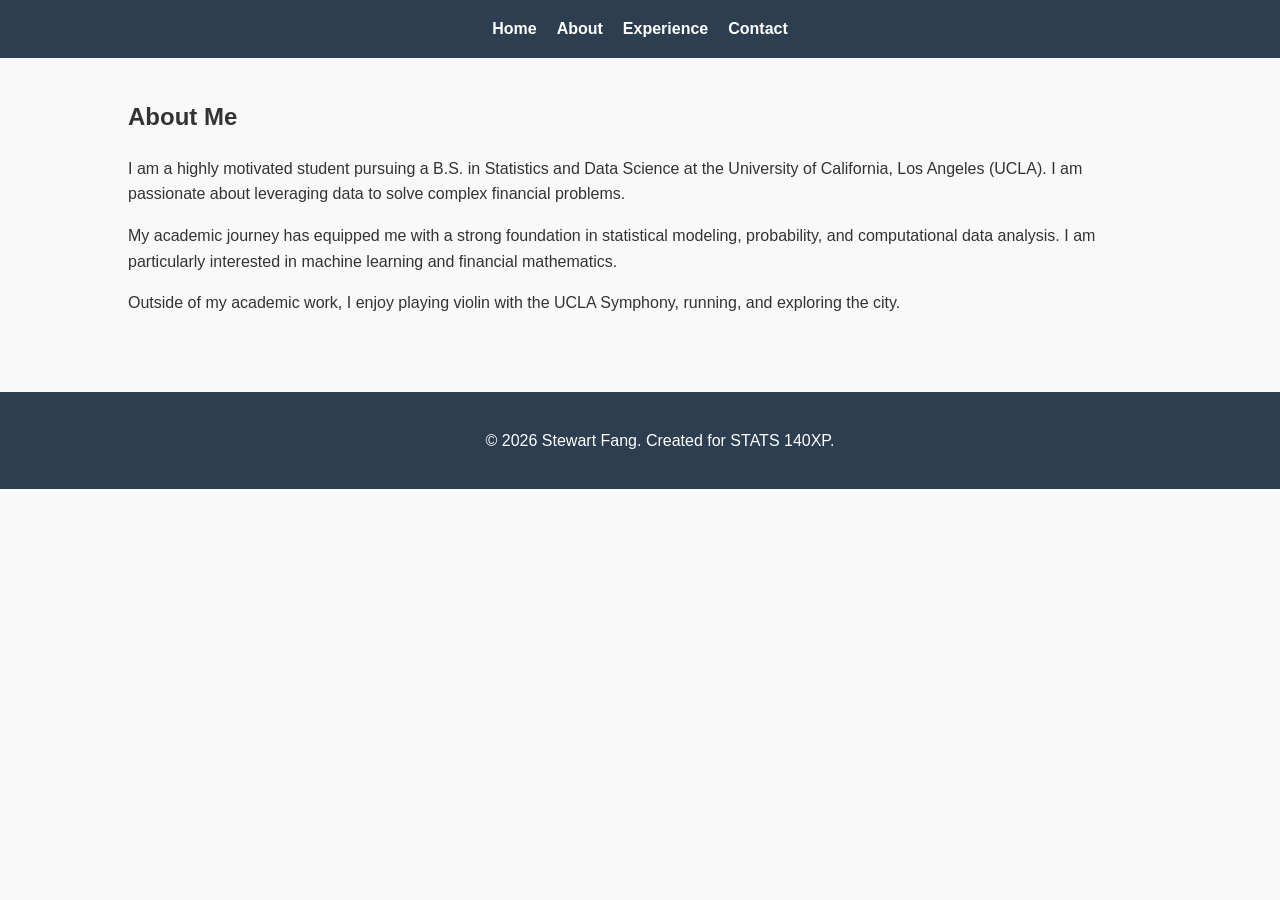
<file: about.html>
<!DOCTYPE html>
<html lang="en">
<head>
    <meta charset="UTF-8">
    <meta name="viewport" content="width=device-width, initial-scale=1.0">
    <title>About | Stewart Fang</title>
    <link rel="stylesheet" href="styles.css">
</head>
<body>

    <header>
        <nav>
            <ul>
                <li><a href="index.html">Home</a></li>
                <li><a href="about.html">About</a></li>
                <li><a href="experience.html">Experience</a></li>
                <li><a href="contact.html">Contact</a></li>
            </ul>
        </nav>
    </header>

    <div class="container">
        <h2>About Me</h2>
        <p>I am a highly motivated student pursuing a B.S. in Statistics and Data Science at the University of California, Los Angeles (UCLA). I am passionate about leveraging data to solve complex financial problems.</p>
        
        <p>My academic journey has equipped me with a strong foundation in statistical modeling, probability, and computational data analysis. I am particularly interested in machine learning and financial mathematics.</p>
        
        <p>Outside of my academic work, I enjoy playing violin with the UCLA Symphony, running, and exploring the city.</p>
    </div>

    <footer>
        <p>&copy; 2026 Stewart Fang. Created for STATS 140XP.</p>
    </footer>

</body>
</html>
</file>
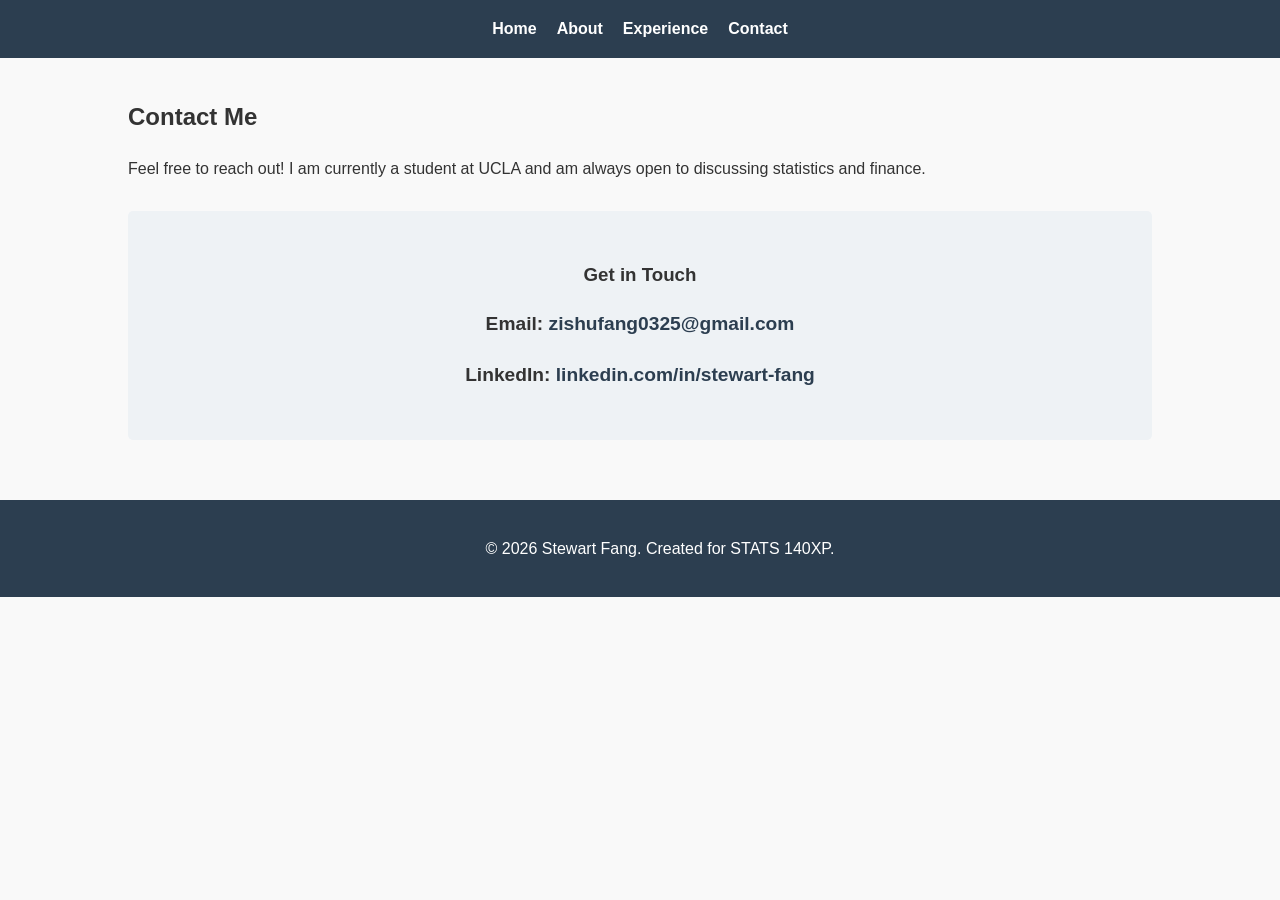
<file: contact.html>
<!DOCTYPE html>
<html lang="en">
<head>
    <meta charset="UTF-8">
    <meta name="viewport" content="width=device-width, initial-scale=1.0">
    <title>Contact | Stewart Fang</title>
    <link rel="stylesheet" href="styles.css">
</head>
<body>

    <header>
        <nav>
            <ul>
                <li><a href="index.html">Home</a></li>
                <li><a href="about.html">About</a></li>
                <li><a href="experience.html">Experience</a></li>
                <li><a href="contact.html">Contact</a></li>
            </ul>
        </nav>
    </header>

    <div class="container">
        <h2>Contact Me</h2>
        <p>Feel free to reach out! I am currently a student at UCLA and am always open to discussing statistics and finance.</p>
        
        <div style="margin-top: 30px; padding: 30px; background: #eef2f5; border-radius: 5px; text-align: center;">
            <h3>Get in Touch</h3>
            
            <p style="font-size: 1.2rem;">
                <strong>Email:</strong> 
                <a href="mailto:zishufang0325@gmail.com" style="color: #2c3e50; font-weight: bold; text-decoration: none;">zishufang0325@gmail.com</a>
            </p>
            
            <div style="margin-top: 20px;">
                <p style="font-size: 1.2rem;">
                    <strong>LinkedIn:</strong> 
                    <a href="https://www.linkedin.com/in/stewart-fang" target="_blank" style="color: #2c3e50; font-weight: bold; text-decoration: none;">linkedin.com/in/stewart-fang</a>
                </p>
            </div>
        </div>
    </div>

    <footer>
        <p>&copy; 2026 Stewart Fang. Created for STATS 140XP.</p>
    </footer>

</body>
</html>
</file>
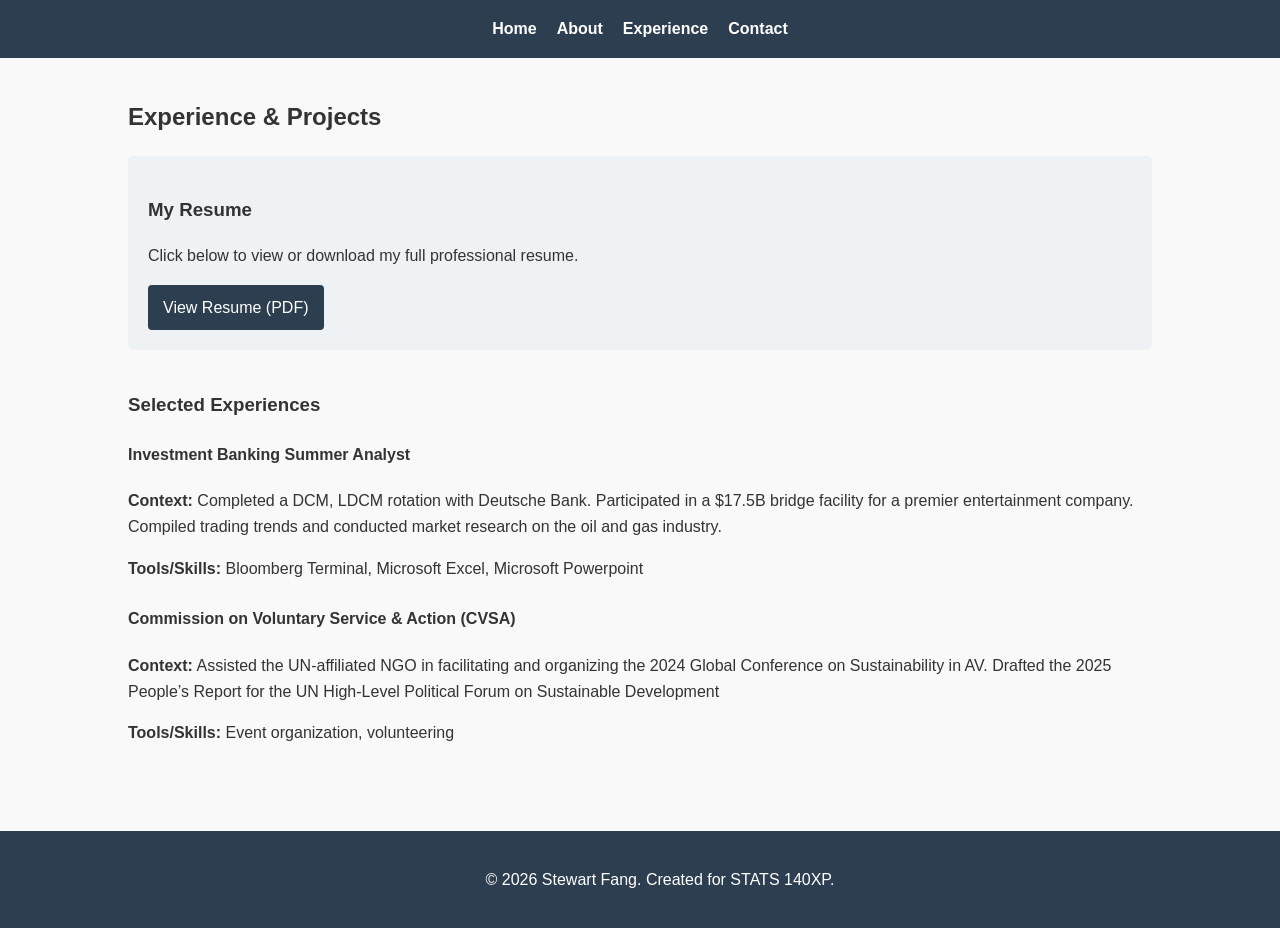
<file: experience.html>
<!DOCTYPE html>
<html lang="en">
<head>
    <meta charset="UTF-8">
    <meta name="viewport" content="width=device-width, initial-scale=1.0">
    <title>Experience & Projects | Stewart Fang</title>
    <link rel="stylesheet" href="styles.css">
</head>
<body>

    <header>
        <nav>
            <ul>
                <li><a href="index.html">Home</a></li>
                <li><a href="about.html">About</a></li>
                <li><a href="experience.html">Experience</a></li>
                <li><a href="contact.html">Contact</a></li>
            </ul>
        </nav>
    </header>

    <div class="container">
        <h2>Experience & Projects</h2>
        
        <section style="margin-bottom: 40px; padding: 20px; background: #eef2f5; border-radius: 5px;">
            <h3>My Resume</h3>
            <p>Click below to view or download my full professional resume.</p>
            <a href="resume.pdf" target="_blank" style="display: inline-block; padding: 10px 15px; background: #2c3e50; color: #fff; text-decoration: none; border-radius: 4px;">View Resume (PDF)</a>
        </section>

        <section>
            <h3>Selected Experiences</h3>
            
            <div style="margin-bottom: 25px;">
                <h4>Investment Banking Summer Analyst</h4>
                <p><strong>Context:</strong> Completed a DCM, LDCM rotation with Deutsche Bank. Participated in a $17.5B bridge facility for a premier entertainment company. Compiled trading trends and conducted market research on the oil and gas industry.</p>
                <p><strong>Tools/Skills:</strong> Bloomberg Terminal, Microsoft Excel, Microsoft Powerpoint</p>
            </div>

            <div style="margin-bottom: 25px;">
                <h4>Commission on Voluntary Service & Action (CVSA)</h4>
                <p><strong>Context:</strong> Assisted the UN-affiliated NGO in facilitating and organizing the 2024 Global Conference on Sustainability in AV. Drafted the 2025 People’s Report for the UN High-Level Political Forum on Sustainable Development</p>
                <p><strong>Tools/Skills:</strong> Event organization, volunteering</p>
            </div>
        </section>
    </div>

    <footer>
        <p>&copy; 2026 Stewart Fang. Created for STATS 140XP.</p>
    </footer>

</body>
</html>
</file>
<file: styles.css>
/* styles.css */
body {
    font-family: 'Segoe UI', Tahoma, Geneva, Verdana, sans-serif;
    line-height: 1.6;
    margin: 0;
    padding: 0;
    color: #333;
    background-color: #f9f9f9;
}

header {
    background: #2c3e50;
    color: #fff;
    padding: 1rem 0;
    text-align: center;
}

nav ul {
    list-style: none;
    padding: 0;
    margin: 0;
    display: flex;
    justify-content: center;
    gap: 20px;
}

nav a {
    color: #fff;
    text-decoration: none;
    font-weight: bold;
}

nav a:hover {
    text-decoration: underline;
}

.container {
    width: 80%;
    margin: auto;
    overflow: hidden;
    padding: 20px;
}

.main-header {
    text-align: center;
    margin-bottom: 20px;
}

.profile-img {
    width: 200px;
    height: 200px;
    border-radius: 50%;
    object-fit: cover;
    margin-bottom: 20px;
}

footer {
    text-align: center;
    padding: 20px;
    background: #2c3e50;
    color: #fff;
    position: relative;
    bottom: 0;
    width: 100%;
    margin-top: 40px;
}
</file>
